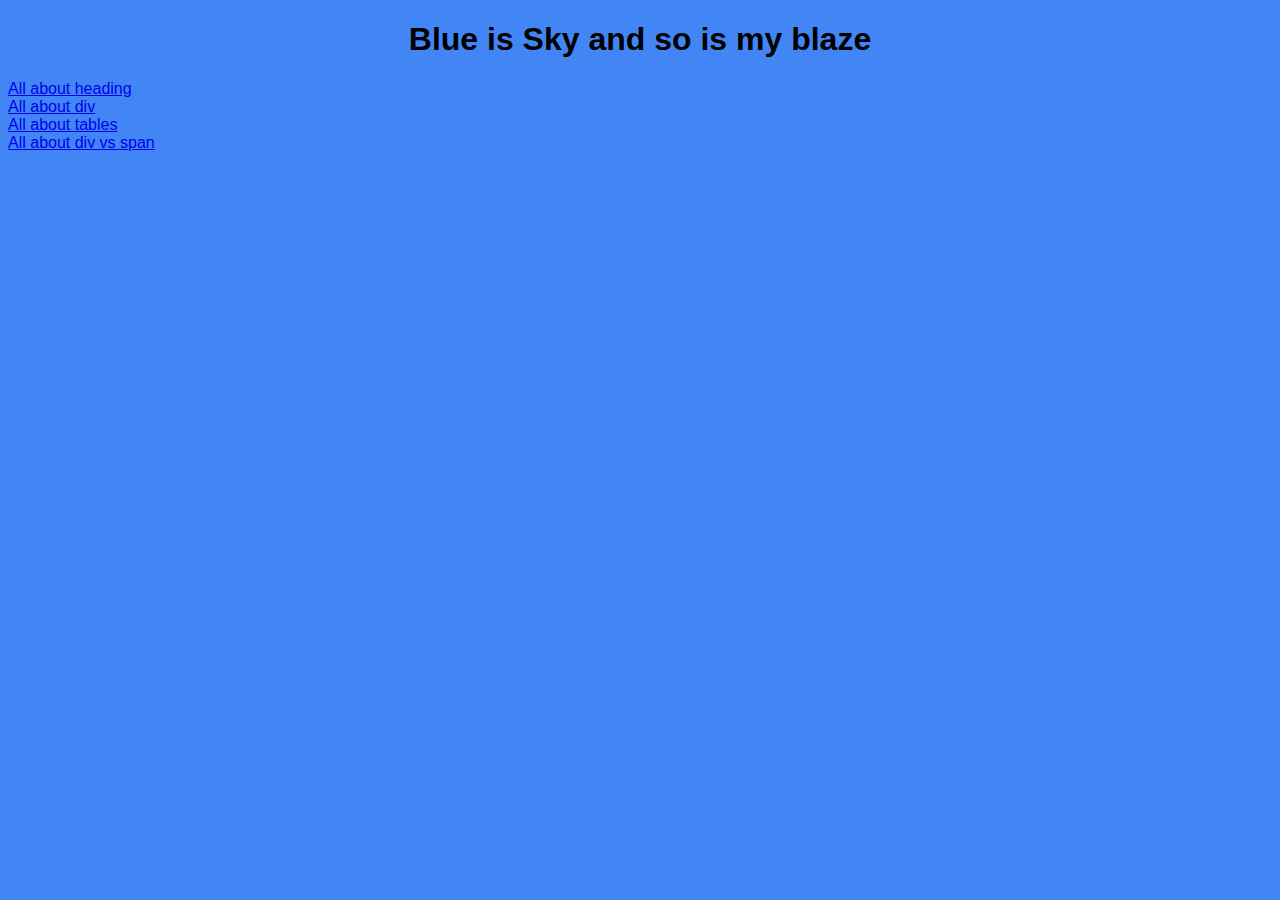
<file: index.html>
<!DOCTYPE html>
<html>

<head>
    <title>My exploration with CT Trails so far.</title>
    <link rel="stylesheet" href="style.css">
</head>

<body>
    <h1>Blue is Sky and so is my blaze </h1>
    <a href=".\\01heading.html">All about heading</a></br>
    <a href=".\\02div.html">All about div</a></br>
    <a href=".\\03tables.html">All about tables</a></br>
    <a href=".\\04div_vs_span.html">All about div vs span</a></br>
</body>

</html>
</file>
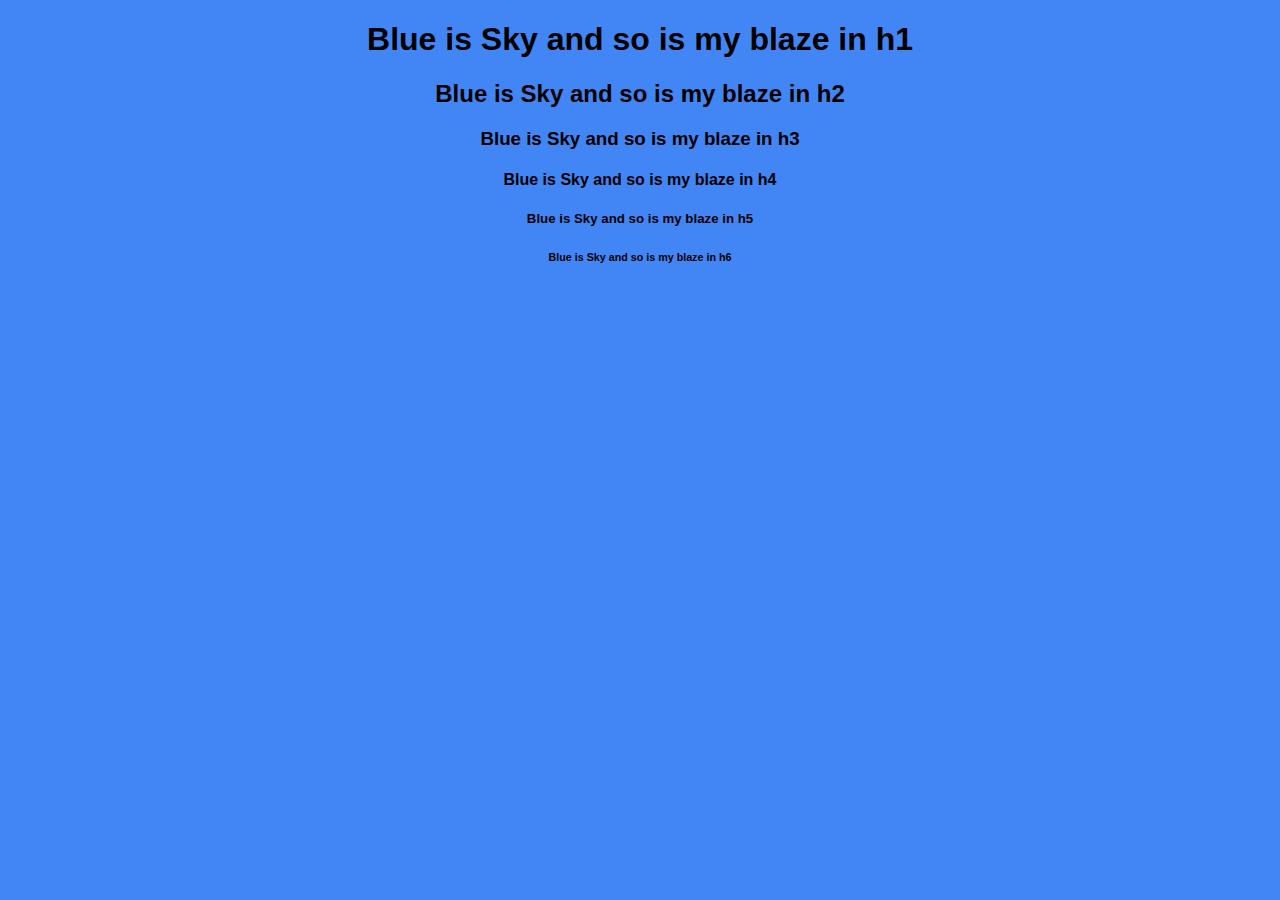
<file: 01heading.html>
<!DOCTYPE html>
<html>

<head>
    <title>My exploration with CT Trails so far.</title>
    <link rel="stylesheet" href="style.css">
</head>

<body>
    <h1>Blue is Sky and so is my blaze in h1 </h1>
    <h2>Blue is Sky and so is my blaze in h2 </h2>
    <h3>Blue is Sky and so is my blaze in h3 </h3>
    <h4>Blue is Sky and so is my blaze in h4 </h4>
    <h5>Blue is Sky and so is my blaze in h5 </h5>
    <h6>Blue is Sky and so is my blaze in h6 </h6>
    
</body>

</html>
</file>
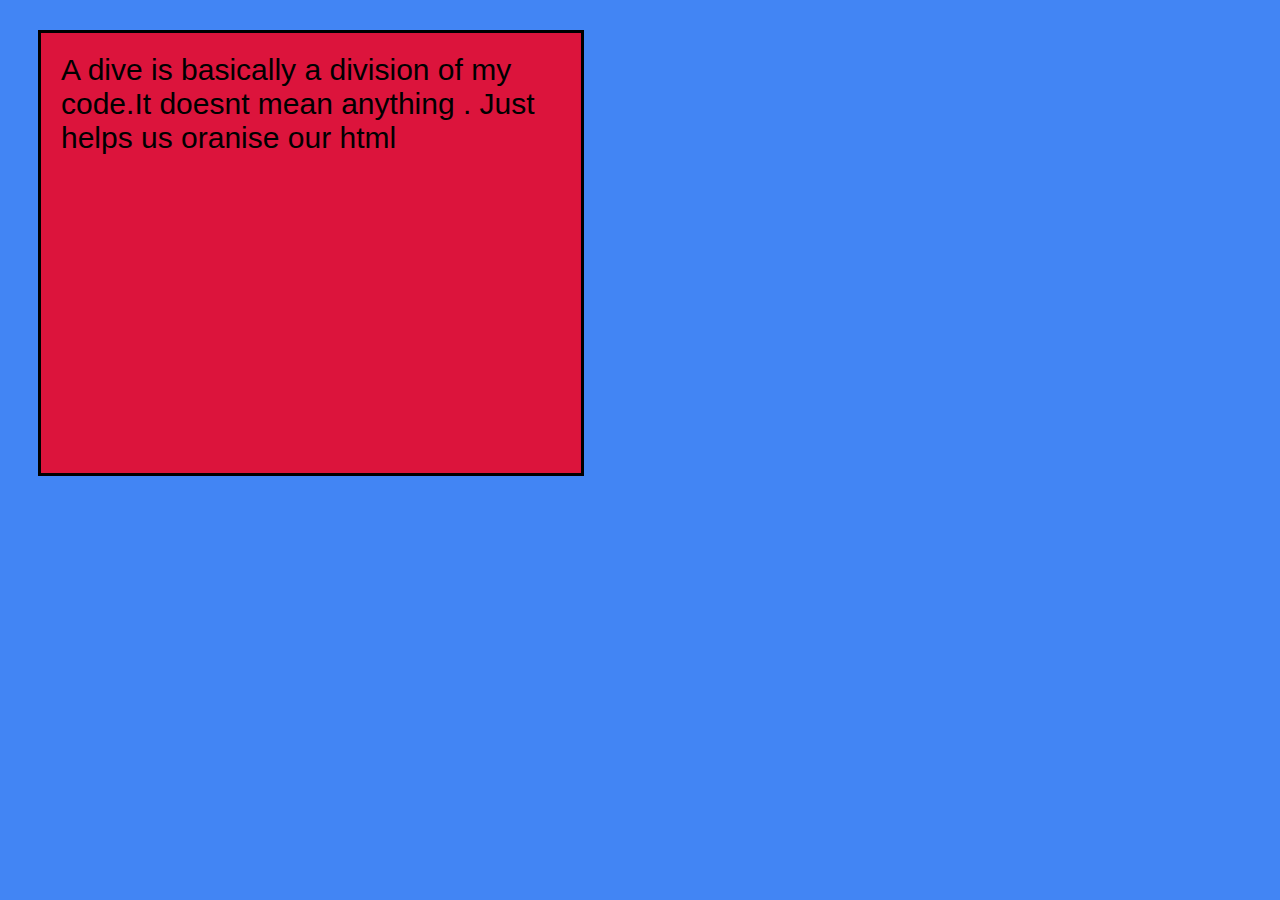
<file: 02div.html>
<!DOCTYPE html>
<html>

<head>
    <title>My exploration with CT Trails so far.</title>
    <link rel="stylesheet" href="style.css">
    <style>
        div {
            background-color: crimson;
            width:500px;
            height:400px;
            font-size: large;
            margin:30px;
            padding:20px;
            font-size:30px;
            border:3px solid black;

        }
    </style>
</head>

<body>
    <div>A dive is basically a division of my code.It doesnt mean anything . Just helps us oranise our html </div>
    
</body>

</html>
</file>
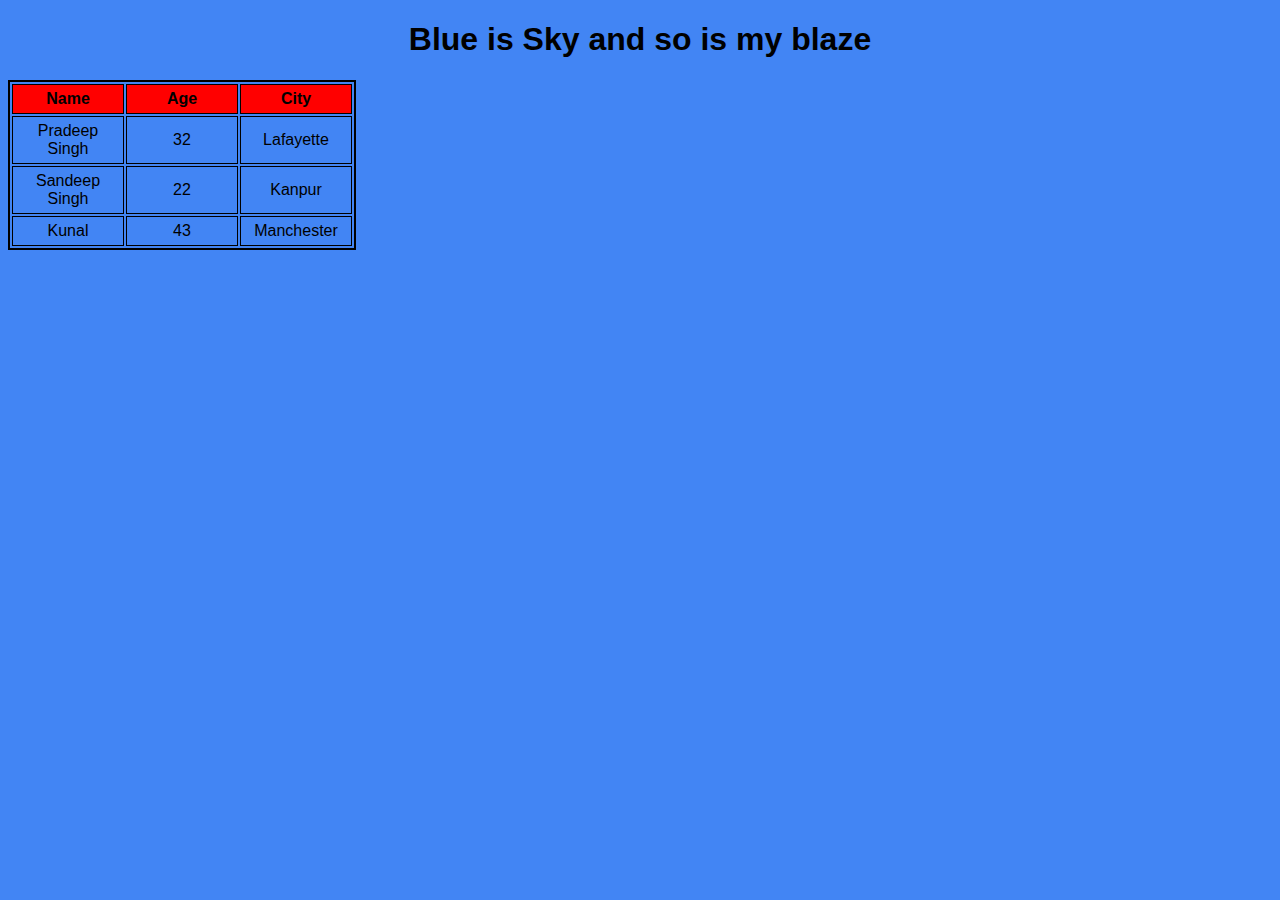
<file: 03tables.html>
<!DOCTYPE html>
<html>

<head>
    <title>My exploration with CT Trails so far.</title>
    <link rel="stylesheet" href="style.css">
    <style>
        table {
            border:2px solid black;
            /* border-collapse: collapse; */
        }
   
        th,td {
            border :1px solid black;
            padding:5px;
            width:100px;
            text-align: center;
        }
        th {
            background-color: red;
        }
        
    </style>
</head>

<body>
    <h1>Blue is Sky and so is my blaze </h1>
    <table>
        <tr>
            <th>Name</th>
            <th>Age</th>
            <th>City</th> 
        </tr>
        <tr>
            <td>Pradeep Singh</td>
            <td>32</td>
            <td>Lafayette</td> 
        </tr>
        <tr>
            <td>Sandeep Singh</td>
            <td>22</td>
            <td>Kanpur</td> 
        </tr>
        <tr>
            <td>Kunal</td>
            <td>43</td>
            <td>Manchester</td> 
        </tr>
     

    </table>
</body>

</html>
</file>
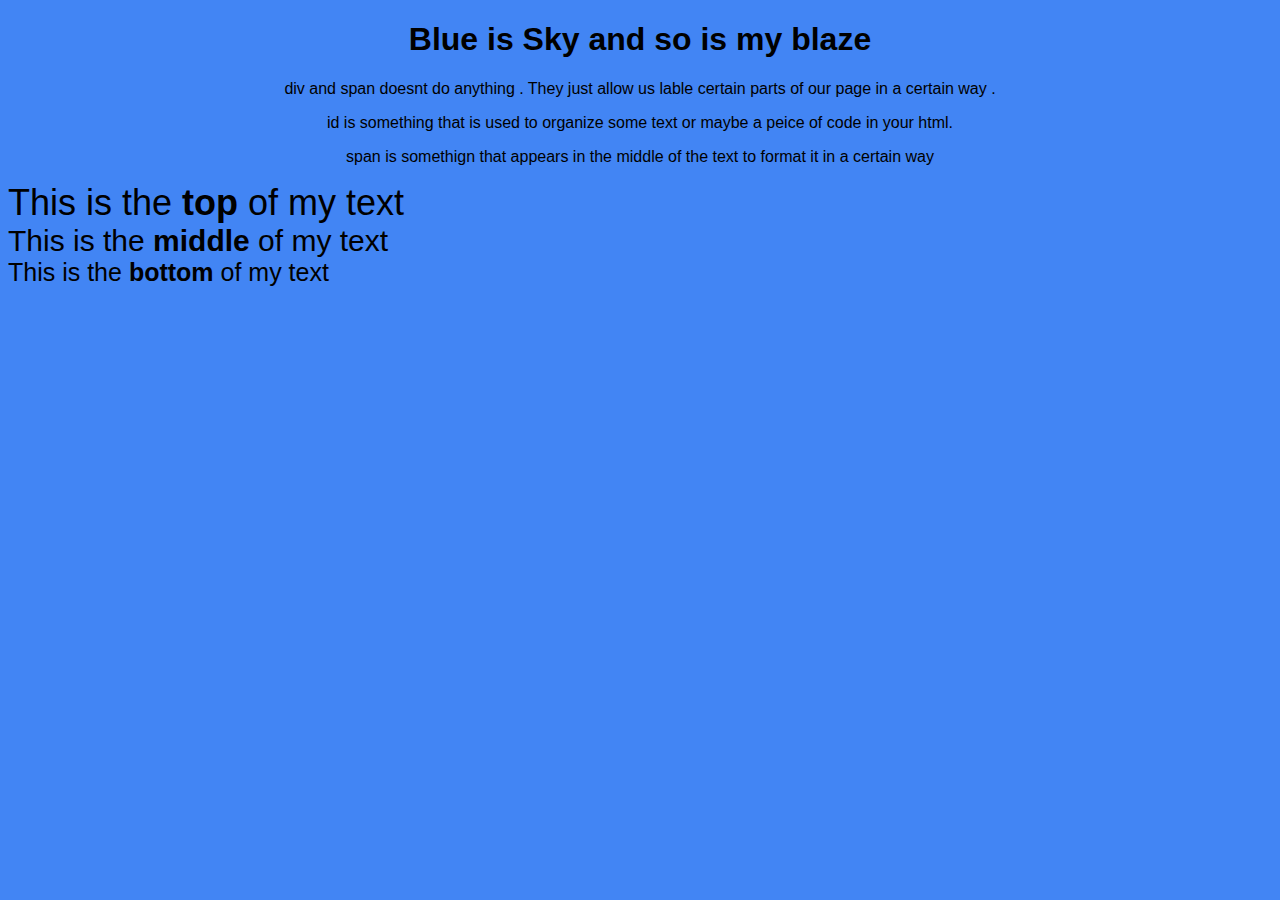
<file: 04div_vs_span.html>
<!DOCTYPE html>
<html>

<head>
    <title>My exploration with CT Trails so far.</title>
    <link rel="stylesheet" href="style.css">
    <style>
        p {
            text-align:center;
        }
        /* # represent a id .id values have to be unique. can be used only once */
        #top {
            font-size: 36px;
        }
        #middle {
            font-size: 30px;
        }
        #bottom {
            font-size: 25px;
        }
        /* . reprsents a class .class values can be repeated*/
        .name {
            font-weight: bold;
        }
    </style>
</head>

<body>
    <h1>Blue is Sky and so is my blaze </h1>
    <p>div and span doesnt do anything . They just allow us lable certain parts of our page in a certain way .</p>
    <p>id is something that is used to organize some text or maybe a peice of code in your html.</p>
    <p>span is somethign that appears in the middle of the text to format it in a certain way</p> 
    
    <div id="top">
        This is  the <span class="name">top</span> of my text
    </div>
    
    <div id="middle">
        This is  the <span class="name">middle</span> of my text
    </div>
    
    <div id="bottom">
        This is  the <span class="name">bottom</span> of my text
    </div>
  
</body>

</html>
</file>
<file: style.css>
body {
    background-color: rgb(66, 133, 244);
    font-family: Helvetica, sans-serif;
    font-size: 100%;
}

h1,h2,h3,h4,h5,h6 {
    text-align: center;
}
</file>
